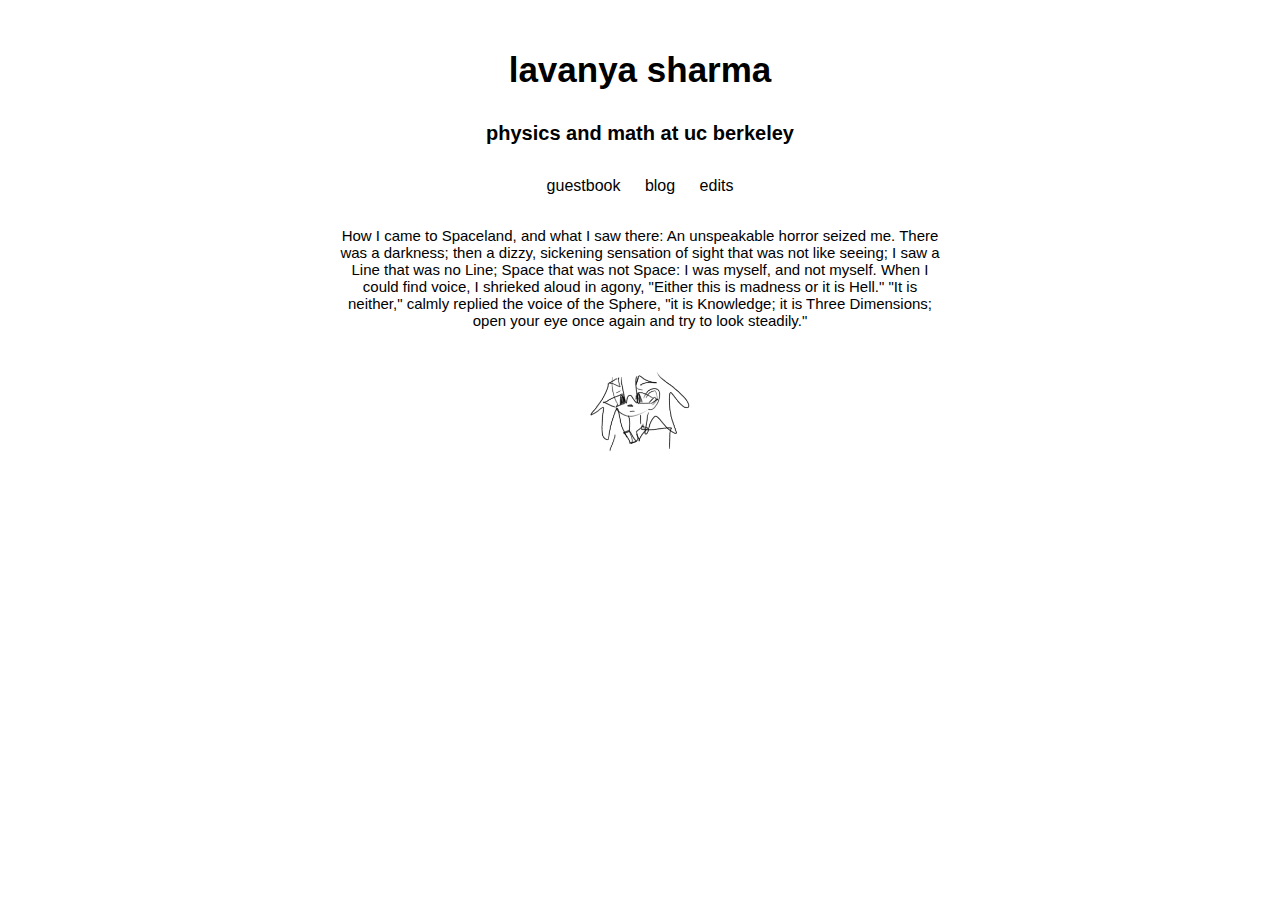
<file: index.html>
<!DOCTYPE html>
<html lang="en">
<head>
    <meta charset="UTF-8">
    <meta name="viewport" content="width=device-width, initial-scale=1.0">
    <title>lav</title>
    <link rel="stylesheet" href="styles.css">
</head>
<body class="home">
    <h1>lavanya sharma</h1>
    <h2>physics and math at uc berkeley</h2>
    <nav>
        <a href="guestbook.html">guestbook</a>
        <a href="blog.html">blog</a>
        <a href="https://alcevrea.carrd.co/">edits</a>
    </nav>
    <p> How I came to Spaceland, and what I saw there: An unspeakable horror seized me. There was a darkness; then a dizzy, sickening sensation of sight that was not like seeing; I saw a Line that was no Line; Space that was not Space: I was myself, and not myself. When I could find voice, I shrieked aloud in agony, "Either this is madness or it is Hell." "It is neither," calmly replied the voice of the Sphere, "it is Knowledge; it is Three Dimensions; open your eye once again and try to look steadily." </p>
    <img src="doodle.jpeg" class="homepage-doodle">
</body>
</html>
</file>
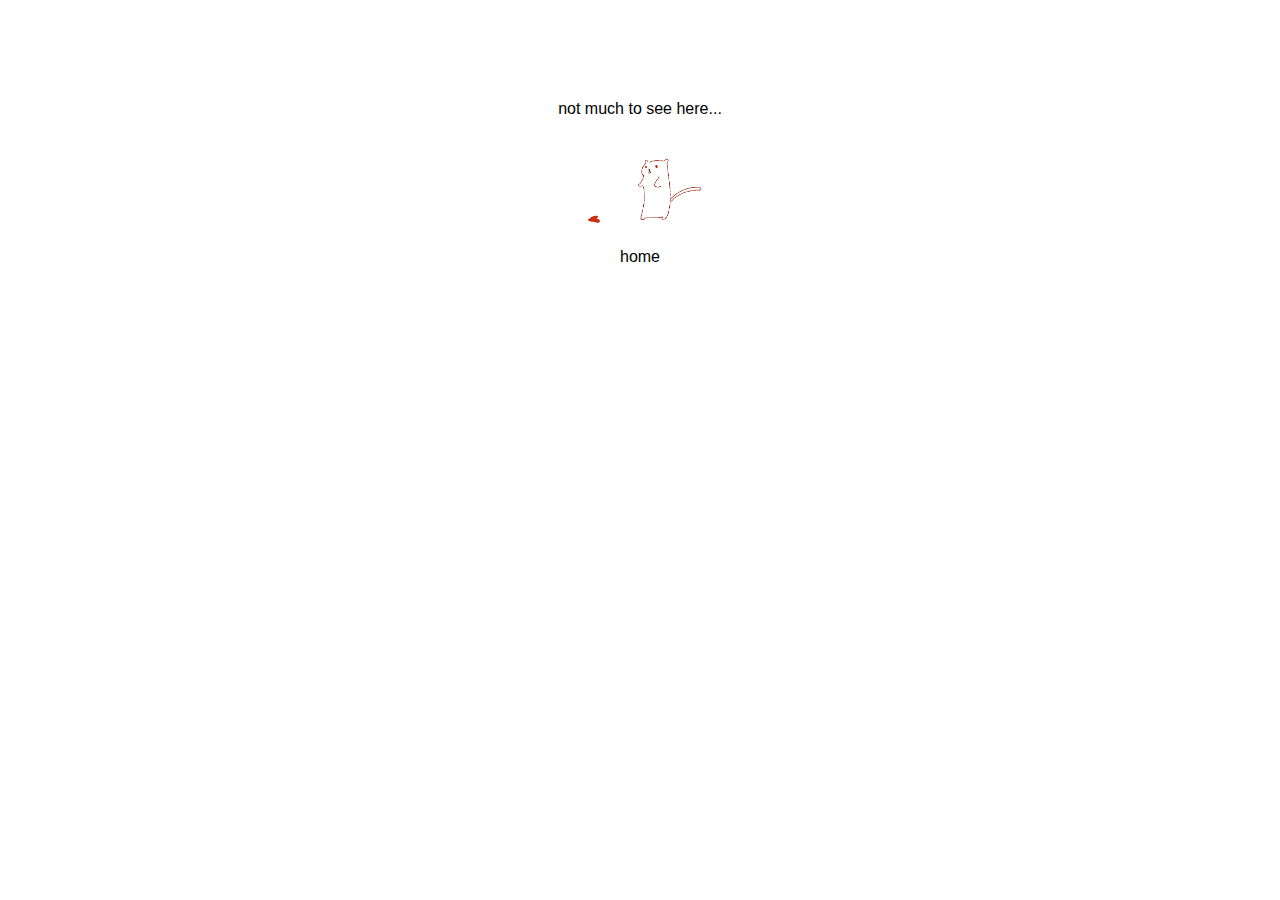
<file: guestbook.html>
<!DOCTYPE html>
<html lang="en">
<head>
    <meta charset="UTF-8">
    <meta name="viewport" content="width=device-width, initial-scale=1.0">
    <title>guestbook</title>
    <link rel="stylesheet" href="styles.css"
</head>
<body>
    <p style="margin-top:50px; font-size:16px;">not much to see here...</p>
    <img style="width:130px;" src="heart animation.gif">
    <nav>
        <a href="index.html">home</a>
    </nav>
</body>
</html>
</file>
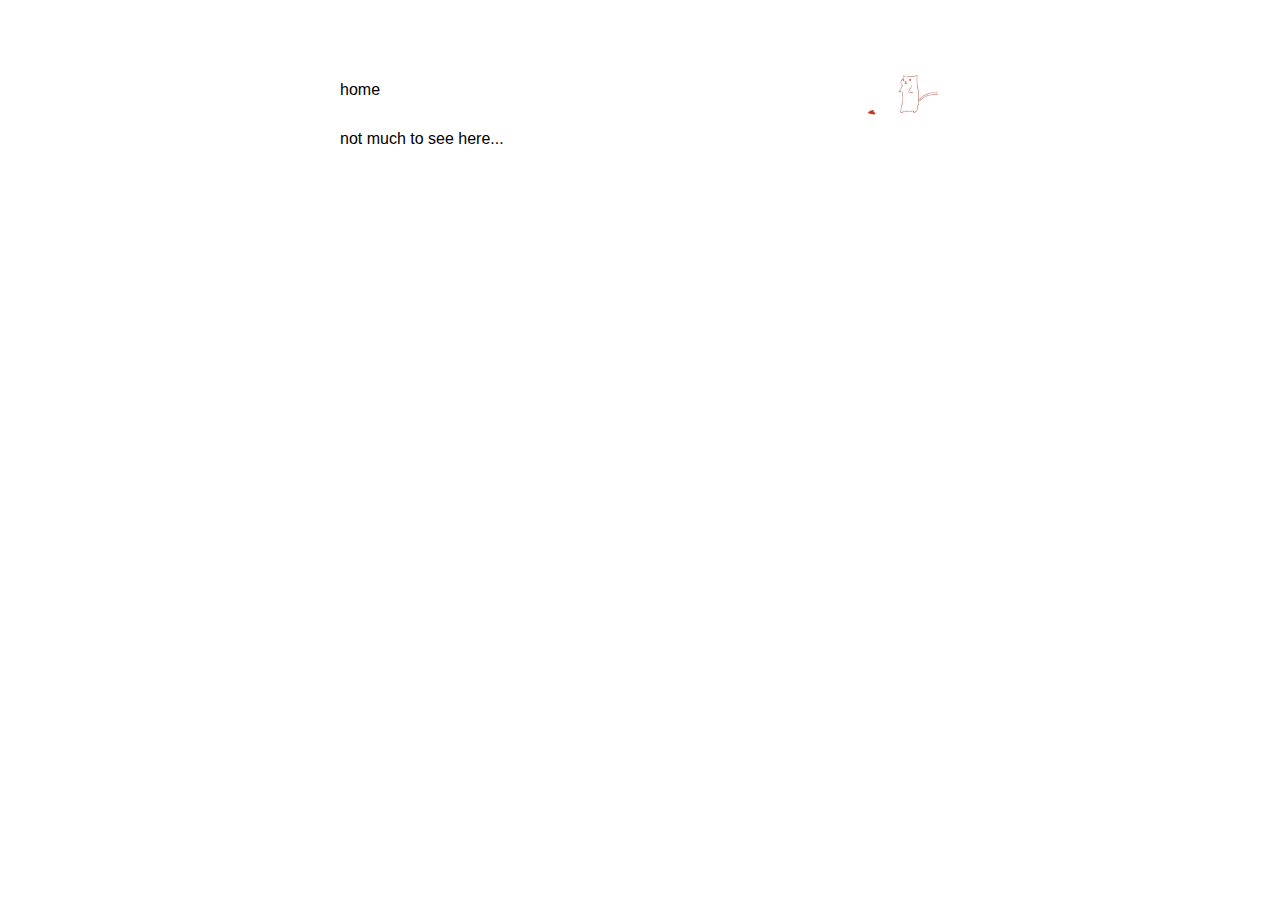
<file: projects.html>
<!DOCTYPE html>
<html lang="en">
  <head>
    <meta charset="UTF-8" />
    <meta name="viewport" content="width=device-width, initial-scale=1.0" />
    <title>Blog</title>
    <link rel="stylesheet" href="styles.css" />
    <style>
      .top-nav {
        text-align: left !important;
        display: flex !important;
        justify-content: space-between !important;
        align-items: center !important;
        margin: 0 !important;
        padding: 0 !important;
      }
      .top-nav a {
        margin: 0 !important;
      }
      .top-nav img {
        margin-left: auto !important;
        margin-right: 0 !important;
        display: inline !important;
      }
    </style>
  </head>
  <body>
    <nav class="top-nav">
      <a href="index.html">home</a>
      <img style="width: 80px" src="heart animation.gif" />
    </nav>
    not much to see here...
  </body>
</html>
</file>
<file: styles.css>
* {
    margin: 0;
    padding: 0;
    box-sizing: border-box;
}

h1{
    font-size: 35px;
}

h2{
    font-size: 20px;
}

h1, h2, nav, p, img{
    font-family: arial;
    text-align: center;
}


body{
    font-family: arial;
    display: flex;
    flex-direction: column;
    padding-top: 50px;
    width: 600px;
    margin: 0 auto;
}

.content-align {
    margin-left: 35px;
}

a{
    font-size: 16px;
    color: black;
    margin: 10px;
    text-decoration: none;
}

a:hover{
    text-decoration: underline;
}

p{
    font-size: 15px;
}

p.content-align {
    text-align: left;
    margin-bottom: 18px;
    margin-top: 32px;
}

.messages ul{
    list-style-type: none;
    text-align: left;
    font-style: italic;
    display: flex;
    flex-direction: column;
    gap: 16px;
    margin-top: 30px;
}

img{
    max-width: 100%;
    width: auto;
    display: block;
    margin-left: auto;
    margin-right: auto;
}

#user_avatar {
    width: 25px;
    height: 25px;
    object-fit: cover;
    margin-left: 0;
    margin-right: 0;
    display: inline;
}

input{
    width: 400px;
    margin-left: 35px;
    margin-right: auto;
    display: block;
}

.hidden{
    display: none;
}


.nav_signed_in{
    display: flex;
    justify-content: flex-start;
    align-items: center;
    gap: 15px;
}

.nav_signed_out {
    display: flex;
    align-items: center;
    gap: 15px;
}

/* Remove problematic flex, height, and padding from nav children */
.nav_signed_in > *, .nav_signed_out > * {
    font-size: 16px;
    font-family: arial;
    line-height: 1.5;
}

.nav_signed_in button, .nav_signed_out button {
    padding: 0;
    line-height: normal;
    display: inline-block;
    height: auto;
    min-width: 0;
    vertical-align: middle;
}

.flex-spacer {
    flex-grow: 1;
}

.home {
    display: flex;
    flex-direction: column;
    gap: 0px;
}

.homepage-doodle {
    width: 120px;
    max-width: 90vw;
    display: block;
    margin: 0 auto;
}

.home > *:not(:last-child) {
    margin-bottom: 32px;
}

.new_page {
    font-size: 16px;
    font-family: arial;
    line-height: 1.5;
    display: block;
    padding: 0;
    margin: 0;
}

#message_form {
    margin-bottom: 32px;
    margin-top: 32px;
}

@media (max-width: 600px) {
  body {
    width: 100%;
    padding-top: 20px;
    margin: 0;
  }
  .content-align {
    margin-left: 10px;
  }
  .nav_signed_in {
    gap: 8px;
    flex-wrap: wrap;
  }
  .nav_signed_out {
    gap: 8px;
    flex-wrap: wrap;
  }
  .messages ul {
    font-size: 13px;
    gap: 4px;
    margin-left: 10px;
  }
  .new_page {
    margin-top: 20px;
    margin-left: 10px;
    font-size: 15px;
  }
  img {
    max-width: 80px;
    width: 100%;
  }
  #user_avatar {
    width: 20px;
    height: 20px;
  }
  input, textarea {
    width: 90vw;
    min-width: 0;
    margin-left: 10px;

  }
  textarea {
    margin-bottom: 20px;
  }
  #message_form {
    margin-bottom: 32px;
  }
  .messages {
    padding-top: 32px;
  }

  nav {
    margin-left: 10px;
  }
  .homepage-doodle {
    width: 70px;
    max-width: 90vw;
    margin-top: 16px;
  }
  .home {
    gap: 18px;
  }
  .home > *:not(:last-child) {
    margin-bottom: 18px;
  }
}

textarea::placeholder {
    font-family: arial;
}
</file>
